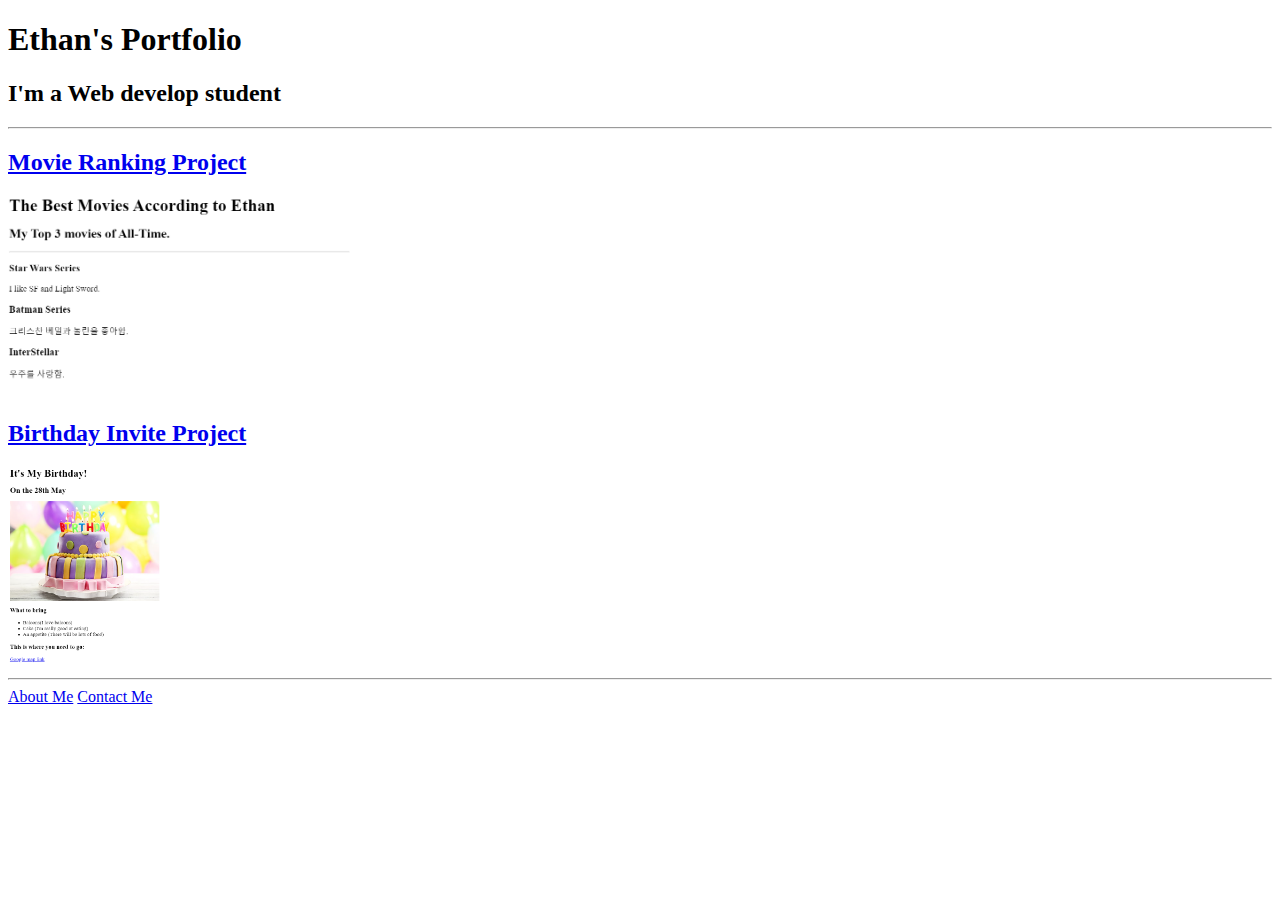
<file: index.html>
<!-- TODO 1: Create the HTML Boilerplate -->

<!-- TODO 2: Add Your previous projects' HTML into the public folder -->

<!-- TODO 3: Take screenshots of your project previews and add the images to the images folder -->

<!-- TODO 4: Add titles/subtitles etc. -->

<!-- TODO 5: Add a link to the project pages -->

<!-- TODO 6: Add images to show the project previews
HINT for TODO 6: You can use the height attribute set to 200 to make the image smaller:
https://developer.mozilla.org/en-US/docs/Web/HTML/Element/img#attr-height -->

<!-- TODO 7: Add the Contact Me and About Me page links -->

<!DOCTYPE html>
<html lang="en">
<head>
    <meta charset="UTF-8">
    <meta name="viewport" content="width=device-width, initial-scale=1.0">
    <title>Ethan's Portfolio Site</title>
</head>
<body>
    <h1>Ethan's Portfolio</h1>
    <h2>I'm a Web develop student</h2>
    <hr>
    <a href="./public/movie-ranking_ethan.html"><h2>Movie Ranking Project</h2></a>
    <!--<h3><a href="./public/movie-ranking_ethan.html">Movie Ranking Project</a></h3> 강의 답안-->
    <img src="./assets/images/movie-ranking_ethan.png" height="200" alt="movie ranking project image">
    <h2><a href="./public/brithday-invite_ethan.html">Birthday Invite Project</a></h2>
    <!--<h3><a href="./public/brithday-invite_ethan.html">Birthday Invite Project</a></h3> 강의 답안-->
    <img src="./assets/images/birthday-invite_ethan.png" height="200" alt="birthday invite project image">
    <hr>
    <a href="./public/about_ethan.html">About Me</a>
    <a href="./public/contact_ethan.html">Contact Me</a>
</body>
</html>
</file>
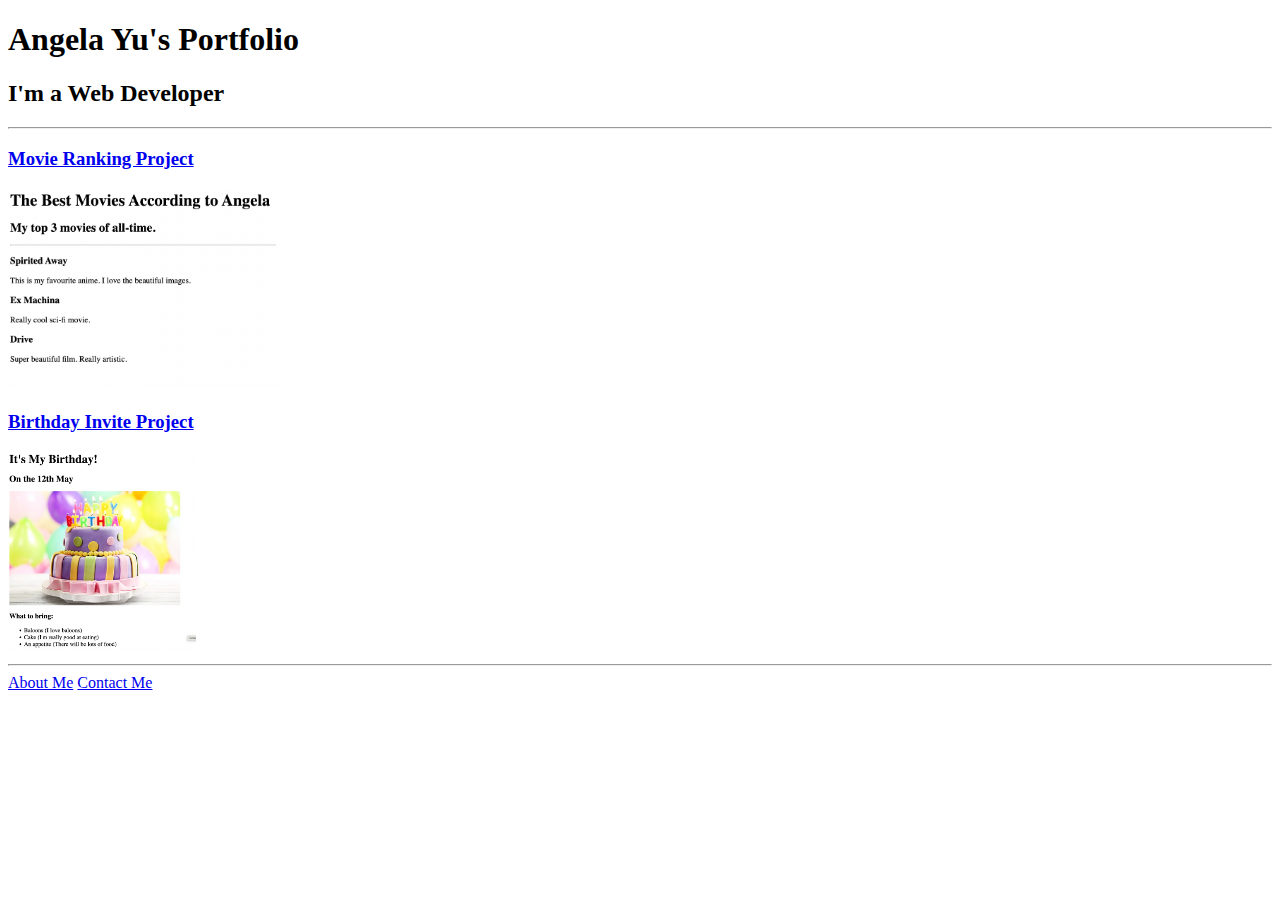
<file: solution.html>
<!DOCTYPE html>
<html lang="en">

<head>
  <meta charset="UTF-8">
  <title>Angela's Portfolio</title>
</head>

<body>
  <h1>Angela Yu's Portfolio</h1>
  <h2>I'm a Web Developer</h2>
  <hr />
  <h3><a href="./public/movie-ranking.html">Movie Ranking Project</a></h3>
  <img src="./assets/images/movie-ranking.png" height="200" alt="movie ranking project preview"/>
  <h3><a href="./public/birthday-invite.html">Birthday Invite Project</a></h3>
  <img src="./assets/images/birthday-invite.png" height="200" alt="birthday invite project preview"/>
  <hr />
  <a href="./public/about.html">About Me</a>
  <a href="./public/contact.html">Contact Me</a>
</body>

</html>
</file>
